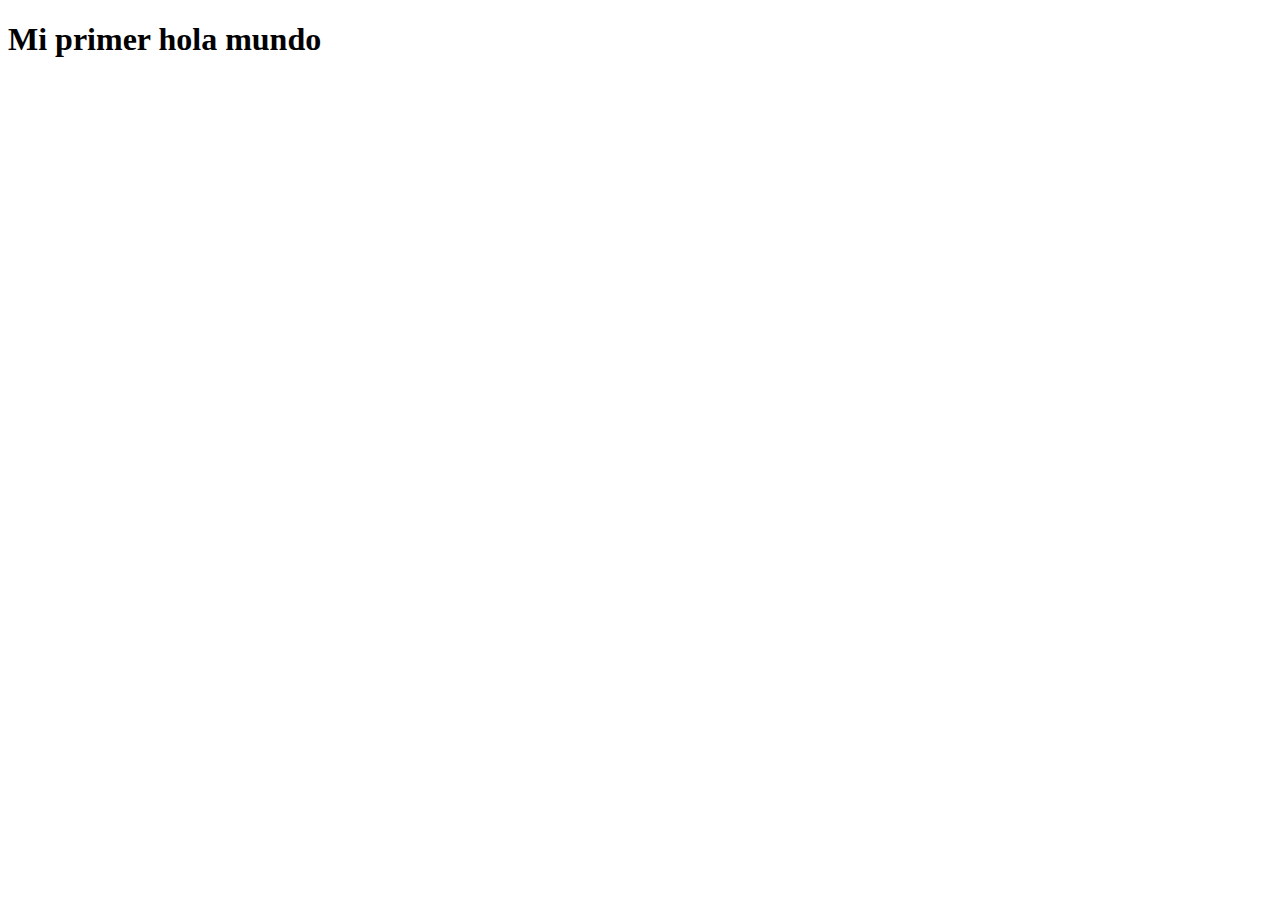
<file: clase_01/index.html>
<!DOCTYPE html>
<html lang="en">
  <head>
    <meta charset="UTF-8" />
    <meta http-equiv="X-UA-Compatible" content="IE=edge" />
    <meta name="viewport" content="width=device-width, initial-scale=1.0" />
    <title>Hello world</title>
  </head>
  <body>
    <h1>Mi primer hola mundo</h1>
  </body>
</html>
</file>
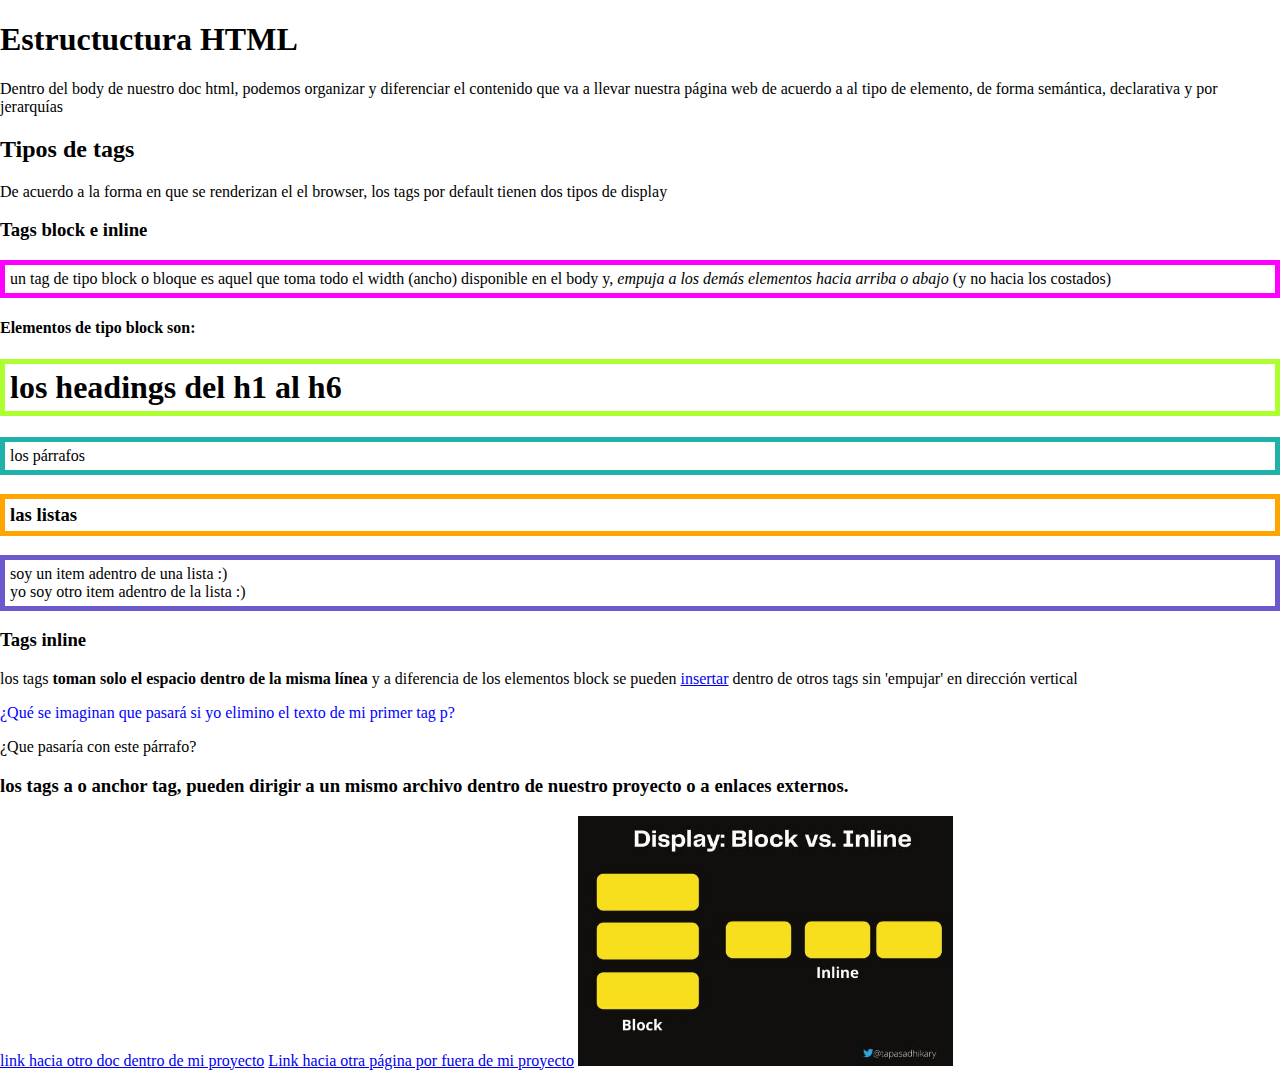
<file: clase_02/index.html>
<!DOCTYPE html>
<html lang="en">
  <head>
    <meta charset="UTF-8" />
    <meta http-equiv="X-UA-Compatible" content="IE=edge" />
    <meta name="viewport" content="width=device-width, initial-scale=1.0" />
    <link rel="stylesheet" href="style.css" />
    <title>HTML</title>
  </head>
  <body>
    <h1>Estructuctura HTML</h1>
    <p>
      Dentro del body de nuestro doc html, podemos organizar y diferenciar el
      contenido que va a llevar nuestra página web de acuerdo a al tipo de
      elemento, de forma semántica, declarativa y por jerarquías
    </p>
    <h2>Tipos de tags</h2>
    <p>
      De acuerdo a la forma en que se renderizan el el browser, los tags por
      default tienen dos tipos de display
    </p>
    <h3>Tags block e inline</h3>
    <p style="border: 5px solid magenta; padding: 5px">
      un tag de tipo block o bloque es aquel que toma todo el width (ancho)
      disponible en el body y,
      <em>empuja a los demás elementos hacia arriba o abajo</em> (y no hacia los
      costados)
    </p>
    <h4>Elementos de tipo block son:</h4>
    <h1
      style="
        border: 5px solid greenyellow;

        padding: 5px;
      "
    >
      los headings del h1 al h6
    </h1>
    <p
      style="
        border: 5px solid lightseagreen;

        padding: 5px;
      "
    >
      los párrafos
    </p>
    <h3 style="border: 5px solid orange; padding: 5px">las listas</h3>
    <ul
      style="
        border: 5px solid slateblue;

        padding: 5px;
      "
    >
      <li>soy un item adentro de una lista :)</li>
      <li>yo soy otro item adentro de la lista :)</li>
    </ul>

    <h3>Tags inline</h3>
    <p>
      los tags <strong>toman solo el espacio dentro de la misma línea</strong> y
      a diferencia de los elementos block se pueden
      <a href="https://developer.mozilla.org/es/docs/Web/HTML/Element/a"
        >insertar</a
      >
      dentro de otros tags sin 'empujar' en dirección vertical
    </p>
    <p style="color: blue">
      ¿Qué se imaginan que pasará si yo elimino el texto de mi primer tag p?
    </p>
    <p>¿Que pasaría con este párrafo?</p>

    <h3>
      los tags a o anchor tag, pueden dirigir a un mismo archivo dentro de
      nuestro proyecto o a enlaces externos.
    </h3>

    <a href="mistakes.html">link hacia otro doc dentro de mi proyecto</a>
    <a href="https://www.google.com"
      >Link hacia otra página por fuera de mi proyecto</a
    >
    <img src="./assets/inlineVSBlock.jpeg" alt="soy un tag autocontenido" />
    
  </body>
</html>
</file>
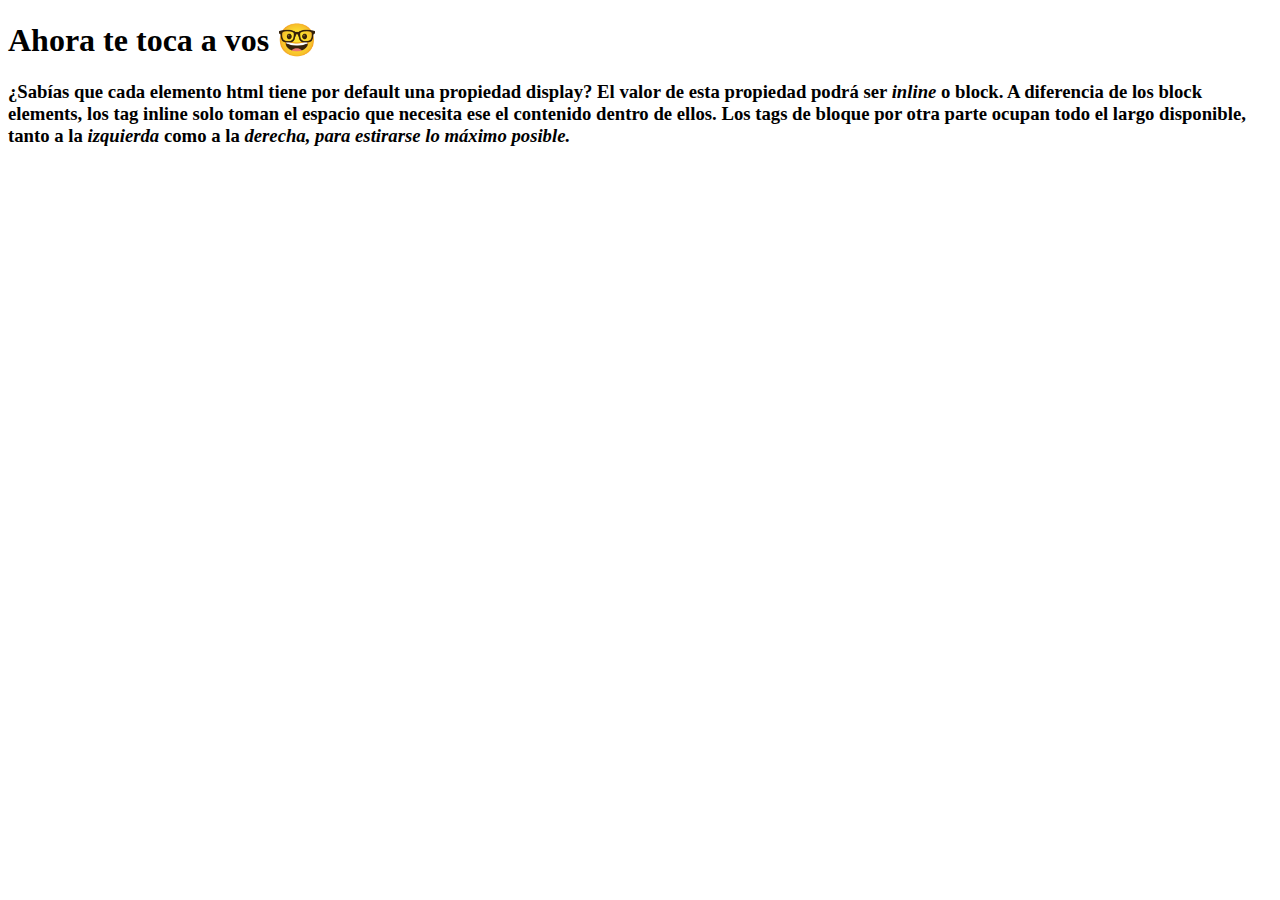
<file: clase_02/mistakes.html>
<!DOCTYPE html>
<html lang="en">
<head>
    <meta charset="UTF-8">
    <meta http-equiv="X-UA-Compatible" content="IE=edge">
    <meta name="viewport" content="width=device-width, initial-scale=1.0">
    <title>Coding 101</title>
</head>
<body>
   
    <h1>Ahora te toca a vos 🤓</h1>
    <!-- Arreglá los errores que encuentres debajo de esta línea -->
    <h3>
        <strong><p>¿Sabías que cada elemento html</strong> tiene por </em>default</em> una propiedad display? El valor de esta propiedad podrá ser <em>inline</em> o block. A diferencia de los block elements, los tag inline solo toman el espacio que necesita ese el contenido dentro de ellos. 
        Los tags de bloque por otra parte ocupan todo el largo disponible, tanto a la <em>izquierda</em> como a la <em>derecha, para estirarse lo máximo posible.
        </p>
        

        <!-- fin de los errores -->
        <!-- Si llegaste hasta acá, dividí el texto de la línea 14 en 2 párrafos ¿Notás alguna diferencia?-->
</body>
</html>
</file>
<file: clase_02/style.css>
body {
    margin: 0;
}

img {
    max-width: 100%;
    object-fit: cover;
    max-height: 250px;

}
</file>
